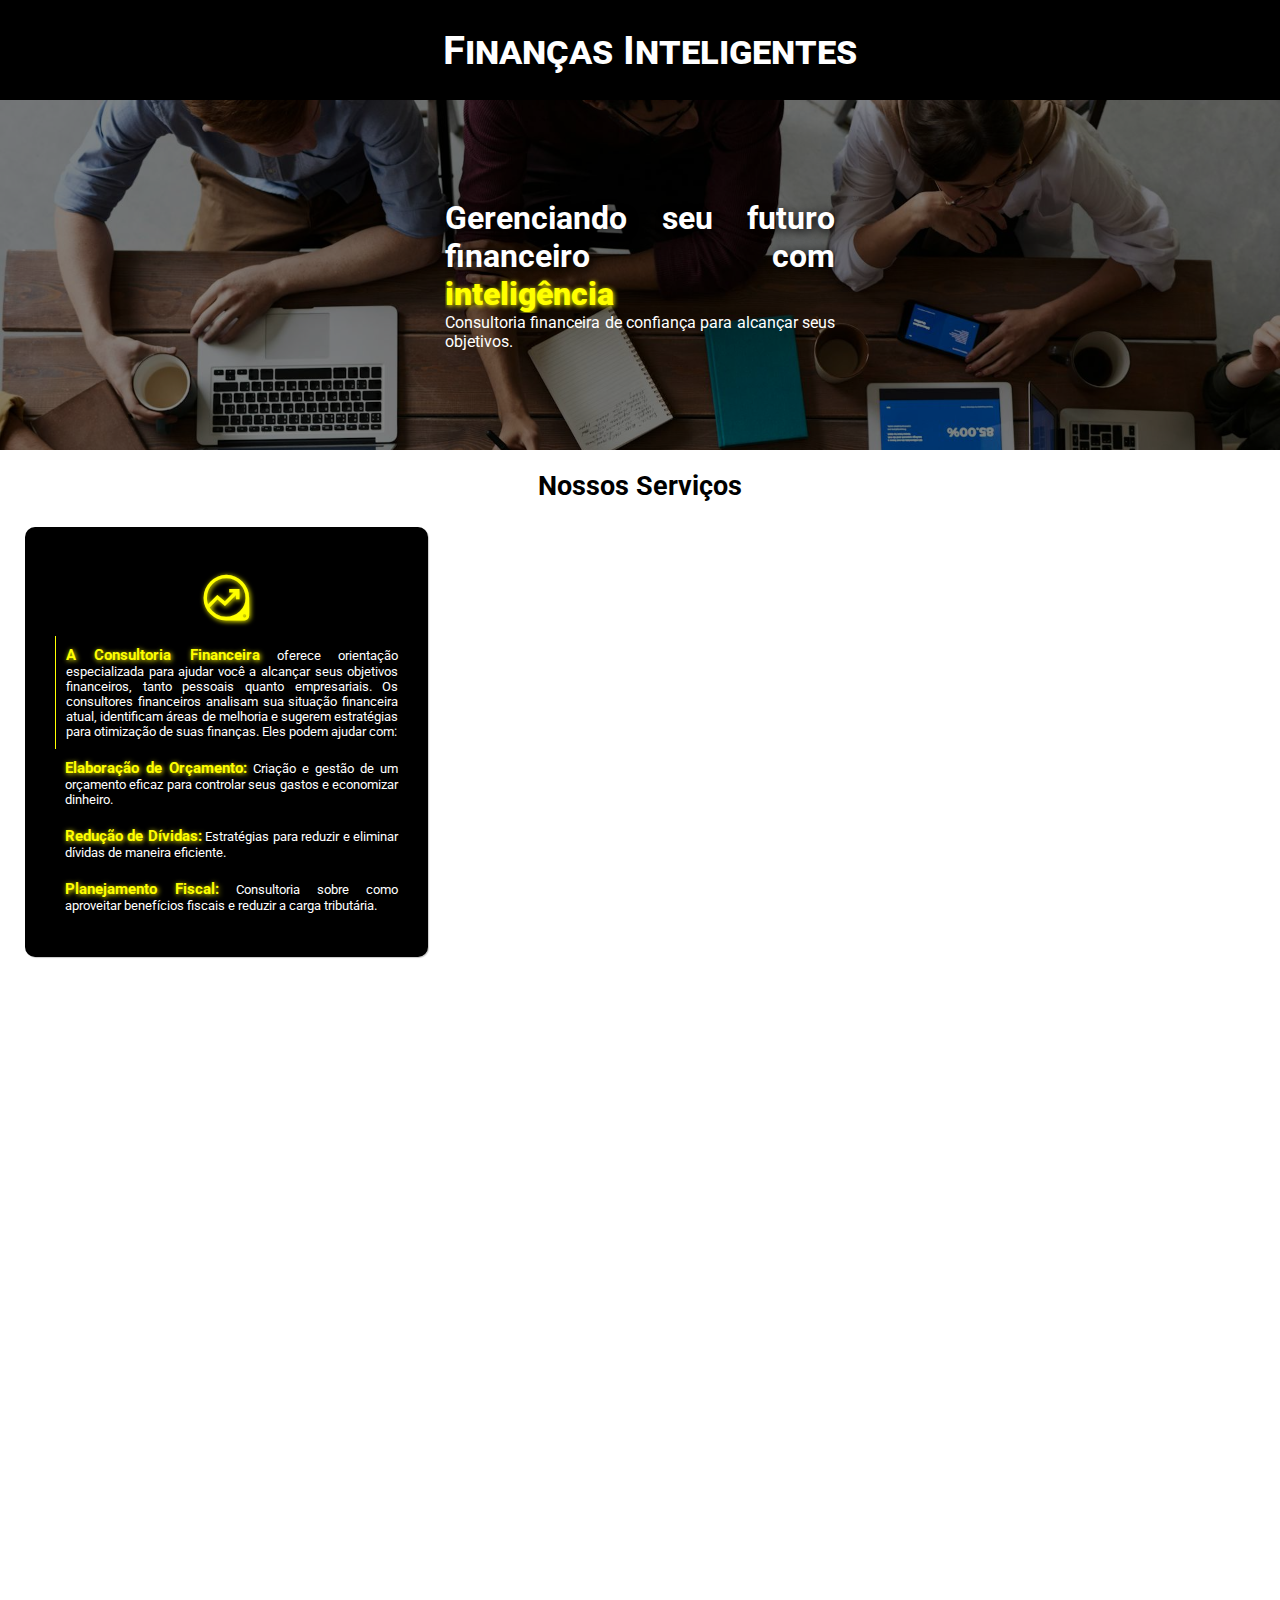
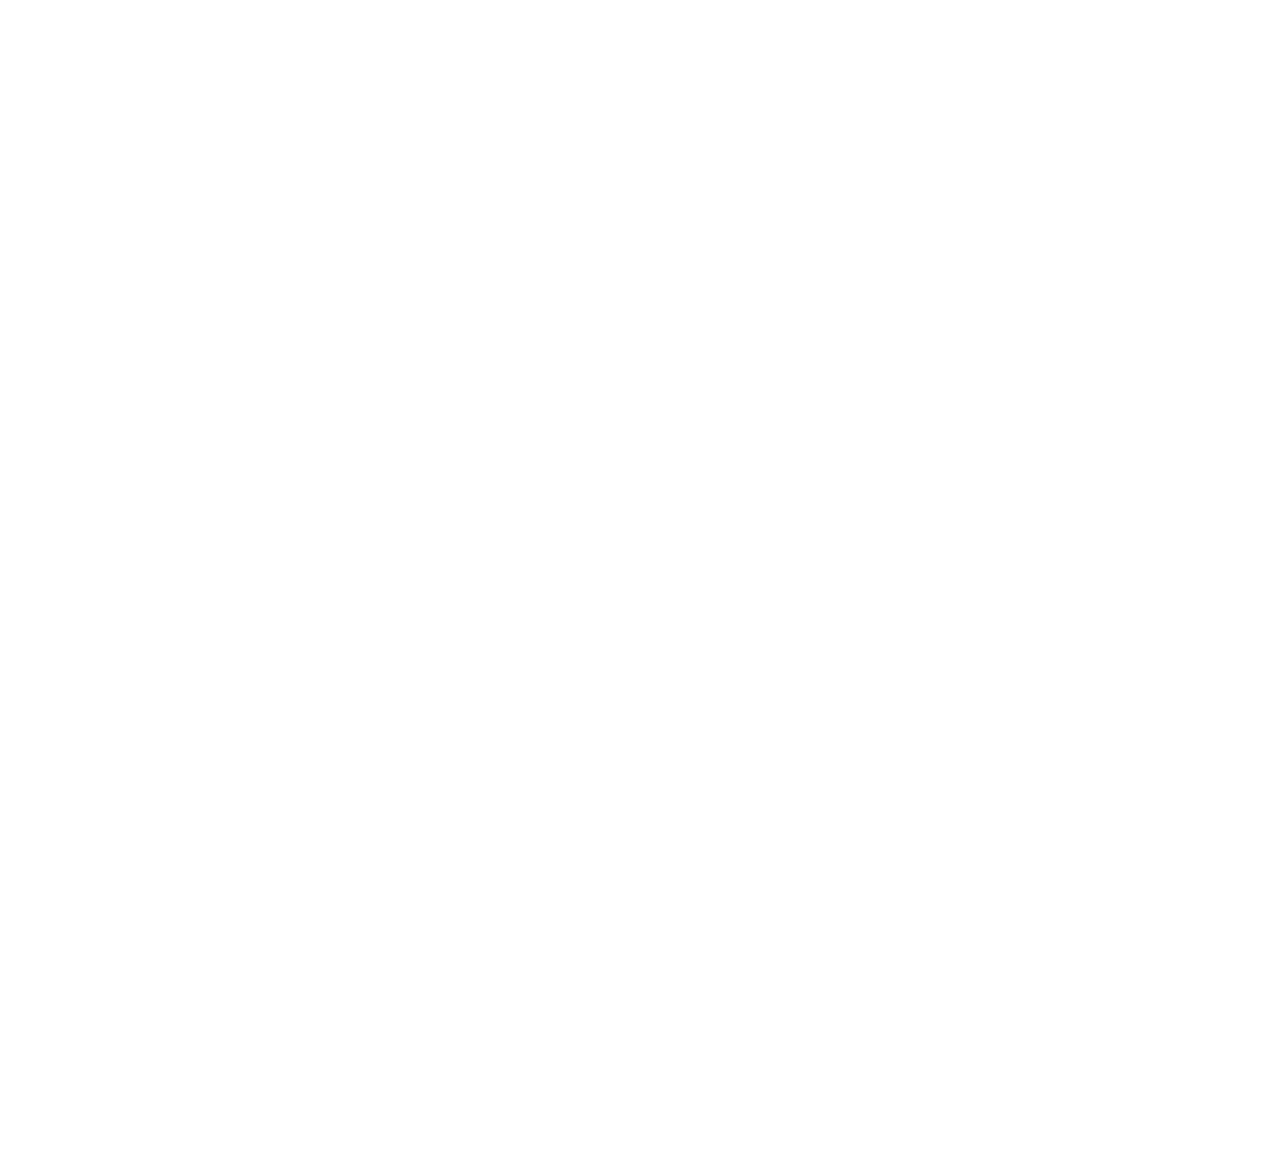
<file: index.html>
<!DOCTYPE html>
<html lang="pt-br">

<head>
    <meta charset="UTF-8">
    <meta name="viewport" content="width=device-width, initial-scale=1.0">
    <link rel="shortcut icon" href="image/logo.png" type="image/x-icon">
    <link rel="stylesheet" href="home.css">
    <link href="https://fonts.googleapis.com/css2?family=Material+Symbols+Outlined" rel="stylesheet">
    <title>Finanças Inteligentes - Home page</title>
</head>

<body>
    <header class="cabecalho">
 <h1>Finanças Inteligentes
    </header>

    <div id="banner">
        <div id="text">
            <h1>Gerenciando seu futuro financeiro com <strong>inteligência</strong></h1>
            <p>Consultoria financeira de confiança para alcançar seus objetivos.</p>
        </div>
    </div>

    <h1 id="servtext">Nossos Serviços</h1>
    <div class="container">
        <div class="serv">
            <span class="material-symbols-outlined">data_exploration</span>
            <p><strong>A Consultoria Financeira</strong> oferece orientação especializada para ajudar você a alcançar seus objetivos financeiros, tanto pessoais quanto empresariais. Os consultores financeiros analisam sua situação financeira atual, identificam áreas de melhoria e sugerem estratégias para otimização de suas finanças. Eles podem ajudar com:</p>
            <ul>
                <li><strong>Elaboração de Orçamento:</strong> Criação e gestão de um orçamento eficaz para controlar seus gastos e economizar dinheiro.</li>
                <li><strong>Redução de Dívidas:</strong> Estratégias para reduzir e eliminar dívidas de maneira eficiente.</li>
                <li><strong>Planejamento Fiscal:</strong> Consultoria sobre como aproveitar benefícios fiscais e reduzir a carga tributária.</li>
            </ul>
        </div>
        <div class="serv fade-in">
            <span class="material-symbols-outlined">query_stats</span>
            <p><strong>O Planejamento Financeiro</strong> envolve a criação de planos financeiros personalizados para garantir um futuro seguro e próspero. Este processo inclui:</p>
            <ul>
                <li><strong>Avaliação Financeira:</strong> Análise detalhada de sua situação financeira atual, incluindo renda, despesas, ativos e passivos.</li>
                <li><strong>Definição de Metas:</strong> Estabelecimento de metas financeiras de curto, médio e longo prazo.</li>
                <li><strong>Estratégias de Poupança e Investimento:</strong> Desenvolvimento de estratégias para poupar dinheiro e investir de forma eficiente.</li>
                <li><strong>Planejamento para Aposentadoria:</strong> Preparação para garantir uma aposentadoria confortável e segura.</li>
            </ul>
        </div>
        <div class="serv fade-in">
            <span class="material-symbols-outlined">monitoring</span>
            <p><strong>No tópico de Investimentos</strong> a ideia é maximizar o crescimento do seu capital através de estratégias eficazes. Isso pode incluir:</p>
            <ul>
                <li><strong>Análise de Mercado:</strong> Estudo do mercado financeiro para identificar oportunidades de investimento.</li>
                <li><strong>Diversificação de Portfólio:</strong> Distribuição de investimentos em diferentes ativos para minimizar riscos.</li>
                <li><strong>Investimentos em Ações e Títulos:</strong> Avaliação e seleção de ações e títulos que ofereçam um bom potencial de retorno.</li>
                <li><strong>Investimentos Imobiliários:</strong> Identificação de oportunidades no mercado imobiliário para diversificação e crescimento do capital.</li>
            </ul>
        </div>
    </div>

    <p id="textcarrossel" class="fade-in">O que nossos clientes dizem?</p>

    <div class="container-carrossel fade-in">
        <div class="carrossel">
            <article class="card">
                <div id="card1"></div>
                <p><strong>Ana Souza</strong><br>A consultoria da Finanças Inteligentes transformou minha vida financeira. Agora tenho controle sobre minhas finanças e estou no caminho certo para realizar meus sonhos.</p>
            </article>
            <article class="card">
                <div id="card2"></div>
                <p><strong>Carlos Mendes</strong><br>Graças ao planejamento financeiro oferecido pela Finanças Inteligentes, consegui organizar minhas economias e planejar minha aposentadoria com tranquilidade.</p>
            </article>
            <article class="card">
                <div id="card3"></div>
                <p><strong>Mariana Oliveira</strong><br>As estratégias de investimento recomendadas pela Finanças Inteligentes foram essenciais para o crescimento do meu capital. Recomendo fortemente!</p>
            </article>
            <article class="card">
                <div id="card4"></div>
                <p><strong>Pedro Lima</strong><br>A equipe da Finanças Inteligentes foi extremamente profissional e atenciosa. O suporte que recebi em gestão de dívidas e consultoria empresarial foi excepcional.</p>
            </article>
        </div>
    </div>

    <section class="sobre-nos fade-in">
        <h2>Sobre Nós</h2>
        <p>Na <strong>Finanças Inteligentes</strong>, nossa missão é ajudar você a alcançar seus objetivos financeiros de maneira eficaz e inteligente. Com anos de experiência no mercado financeiro, nossa equipe de especialistas está comprometida em oferecer consultoria personalizada e soluções financeiras inovadoras.<br><br><strong>Nossa Visão:</strong> Ser a principal referência em consultoria financeira, proporcionando segurança e prosperidade aos nossos clientes.<br><br><strong>Nossa Missão:</strong> Fornecer orientação financeira de alta qualidade, ajudando nossos clientes a tomar decisões informadas e alcançar o sucesso financeiro.</p>
    </section>

    <section class="artigos">
        <div id="artigo-1" class="fade-in">
            <div id="art1"></div>
            <p><strong>Como economizar dinheiro no dia a dia.</strong><br><br>Aprenda estratégias simples e eficazes para economizar dinheiro no seu dia a dia. Descubra como pequenas mudanças podem gerar grandes economias.</p>
        </div>
        <div id="artigo-2" class="fade-in">
            <div id="art2"></div>
            <p><strong>Como começar a investir com pouco dinheiro.</strong><br><br>Descubra como iniciar sua jornada de investimentos mesmo com pouco dinheiro. Saiba mais sobre as opções disponíveis para pequenos investidores.</p>
        </div>
        <div id="artigo-3" class="fade-in">
            <div id="art3"></div>
            <p><strong>Como se preparar financeiramente para a aposentadoria.</strong><br><br>Planeje sua aposentadoria com antecedência para garantir um futuro tranquilo e seguro. Veja nossas dicas de preparação financeira.</p>
        </div>
        <div id="artigo-4" class="fade-in">
            <div id="art4"></div>
            <p><strong>Conceitos básicos de educação financeira para iniciantes.</strong><br><br>Entenda os conceitos básicos de educação financeira e comece a tomar decisões mais informadas sobre seu dinheiro.</p>
        </div>
    </section>

    <form class="newsletter fade-in">
        <h1>Assine nosso Boletim Informativo</h1>
        <p>Receba dicas exclusivas de finanças pessoais, fique atualizado com as últimas notícias e tendências do mercado financeiro, e tenha acesso antecipado a novos artigos do blog. Inscreva-se agora!</p>
        <div>
            <input type="text" name="news" id="news" placeholder="e-mail">
            <input type="button" value="Assinar" id="news-btn">
        </div>
        <p><strong>Respeitamos sua privacidade. Seu e-mail será usado apenas para o envio da newsletter e não será compartilhado com terceiros.</strong></p>
    </form>

    <footer class="fade-in">
        <div class="footer-contact">
            <p>Endereço: Rua Exemplo, 123, Bairro Financeiro, Cidade, Estado</p>
            <p>Telefone: (11) 1234-5678</p>
            <p>E-mail: contato@financasinteligentes.com.br</p>
        </div>
        <div class="footer-social">
            <a href="#" target="_blank"><img src="image/facebook.png" alt=""></a>
            <a href="#" target="_blank"><img src="image/logotipo-do-linkedin.png" alt=""></a>
            <a href="#" target="_blank"><img src="image/instagram.png" alt=""></a>
        </div>
        <div class="footer-copyright">
            <p>© 2025 Finanças Inteligentes. Todos os direitos reservados.</p>
        </div>
    </footer>

    <script src="anima.js"></script>
</body>

</html>
</file>
<file: home.css>
@charset "UTF-8";
@import url("https://fonts.googleapis.com/css2?family=Roboto:ital,wght@0,100..900;1,100..900&display=swap");

* {
  margin: 0;
  padding: 0;
  box-sizing: border-box;
  overflow-x: hidden;
}

:root {
  --font1: "Roboto", serif;
}

html {
  background-color: #000;
}

body {
  background-color: #fff;
  color: #fff;
}

.cabecalho {
  background-color: #000;
  display: flex;
  height: 100px;
  width: 100vw;
  justify-content: center;
  align-items: center;

  h1 {
    font-family: var(--font1);
    font-variant: small-caps;
    font-size: 2.5em;
    margin-left: 20px;
    text-align: center;
    transition: .5s;
    &:hover {
      text-decoration: underline yellow;
      font-size: 2.7em;
    }
  }
}

.cabecalho p {
  font-size: 1.5em;
  font-family: var(--font1);
  margin-left: 6px;
  color: #fff;
}

.fade-in {
  opacity: 0;
  transition: opacity 0.3s ease-in-out;
}

#banner {
  background-color: #000;
  width: 100vw;
  height: 350px;
  background-image: url(image/reunion.jpg);
  background-size: cover;
  background-repeat: no-repeat;
}

#banner #text {
  background-color: rgba(0, 0, 0, 0.478);
  height: 100%;
  width: 100%;
  display: flex;
  justify-content: center;
  align-items: center;
  flex-direction: column;
}

#banner h1,
#banner p {
  color: #fff;
  font-family: var(--font1);
  text-align: justify;
  width: 390px;
}

#banner h1 {
  font-size: 2em;
  text-shadow: 2px 2px 10px #000;
}

#banner strong {
  color: yellow;
  text-shadow: 1px 1px 5px yellow;
}

#servtext {
  background-color: #fff;
  color: #000;
  font-family: var(--font1);
  text-align: center;
  font-size: 1.7em;
  padding-top: 20px;
}

.container {
  background-color: #fff;
  color: #fff;
  display: flex;
  flex-direction: column;
  width: 100vw;
}

.serv {
  background-color: #000;
  margin: 24px auto;
  align-items: center;
  width: 400px;
  height: 400px;
  display: flex;
  flex-direction: column;
  justify-content: center;
  border-radius: 10px;
  padding: 20px;
  box-shadow: 1px 1px 1px rgba(0, 0, 0, 0.214);
  margin-bottom: 7px;
}
.serv p {
  border-left: 1px solid yellow;
}
.serv p,
.serv ul > li {
  font-family: var(--font1);
  font-size: 0.7em;
  padding: 10px;
  text-align: justify;

  margin-left: 10px;
}

.serv strong {
  font-size: 1.2em;
  color: yellow;
  text-shadow: 1px 1px 5px yellow;
}

.serv span {
  color: yellow;
  padding: 10px;
  font-size: 3em;
  text-shadow: 1px 1px 5px yellow;
}

#textcarrossel {
  text-align: center;
  font-size: 1.5em;
  font-family: var(--font1);
  color: #000;
  background-color: #fff;
  padding: 5px;
  font-weight: bold;
}

.container-carrossel {
  width: 100vw;
  display: flex;
  flex-direction: row;
  align-items: center;
  justify-content: center;
  padding: 20px;
  background-color: #fff;
}

.carrossel {
  display: grid;
  grid-auto-flow: column;
  gap: 1.2rem;
  overflow-x: auto;
  overscroll-behavior-x: contain;
  scroll-snap-type: x mandatory;
  scrollbar-width: none;
  width: 70%;
  border-radius: 10px;
}

.card {
  background-color: #000;
  width: 250px;
  height: 300px;
  scroll-snap-align: center;
  border-radius: 10px;
  display: flex;
  flex-direction: column;
}

.card p {
  font-family: var(--font1);
  font-size: 0.8em;
  padding: 20px;
  text-align: justify;
}

.card strong {
  font-size: 1.2em;
  text-shadow: 1px 1px 5px yellow;
  color: yellow;
}

#card1,
#card2,
#card3,
#card4 {
  background-size: cover;
  background-position: center;
  background-repeat: no-repeat;
  width: 250px;
  height: 140px;
}

#card1 {
  background-image: url(image/ana.jpg);
}

#card2 {
  background-image: url(image/carlos.jpg);
}

#card3 {
  background-image: url(image/mariana.jpg);
}

#card4 {
  background-image: url(image/pedro.jpg);
}

.sobre-nos {
  overscroll-behavior-x: contain;
  scroll-snap-type: x mandatory;
  scrollbar-width: none;
  overflow-y: auto;
  padding: 20px;
  background-color: #000;
}

.sobre-nos h2 {
  color: yellow;
  font-family: var(--font1);
  font-size: 1.5em;
  text-align: justify;
  padding: 10px;
  text-shadow: 1px 1px 3px yellow;
}

.sobre-nos p {
  font-family: var(--font1);
  padding: 30px;
  font-size: 0.8em;
  text-align: justify;
  border-left: 1px solid yellow;
  padding-left: 10px;
}

.sobre-nos strong {
  text-decoration: underline yellow;
}

.artigos {
  margin-top: 20px;
  background: #fff;
  color: #000;
  display: flex;
  flex-flow: row wrap;
  width: 100vw;
}

.artigos #artigo-1,
.artigos #artigo-2,
.artigos #artigo-3,
.artigos #artigo-4 {
  background-color: #fff;
  width: 200px;
  height: 210px;
  margin: 10px auto;
  display: flex;
  flex-direction: row;
  border: 1px solid #fff;
  justify-content: center;
  align-items: center;
  box-shadow: 2px 2px 7px rgba(0, 0, 0, 0.522), 1px 1px 1px yellow;
  border-radius: 8px;
}

.artigos p {
  font-family: var(--font1);
  font-size: 0.7em;
  padding: 20px;
  text-align: justify;
}

.artigos strong {
  font-size: 1.2em;
  text-align: center;
}

.newsletter {
  border: 1px solid #000;
  color: #fff;
  display: flex;
  flex-direction: column;
  justify-content: center;
  align-items: center;
  background-color: #000;
  width: 100vw;
  font-family: var(--font1);
  margin: 20px auto;
  box-shadow: 3px 3px 10px rgba(0, 0, 0, 0.719);
  height: 400px;
}

.newsletter h1 {
  font-size: 1.2em;
  padding: 5px;
}

.newsletter p {
  font-size: 0.8em;
  text-align: justify;
  padding: 20px;
}

.newsletter div {
  margin: 10px;
  display: flex;
  justify-content: center;
  align-items: center;
  width: 100vw;
}

#news {
  background-color: #fff;
  border-radius: 8px;
  width: 200px;
  border: 1px solid #000;
  padding: 7px;
  margin: 0 10px;
  outline: none;
}

#news-btn {
  width: 160px;
  border: none;
  padding: 7px;
  border-radius: 8px;
  background-color: #fff;
  color: #000;
  margin-right: 50px;
}

#news-btn:hover {
  animation: btn-anima 1000ms;
}

@keyframes btn-anima {
  0% {
    background-color: yellow;
  }

  25% {
    background-color: #ffff30;
  }

  50% {
    background-color: #ffff76;
  }

  75% {
    background-color: #ffffad;
  }

  100% {
    background-color: #ffffe9;
  }
}

footer {
  padding: 20px;
  color: #000;
  width: 100vw;
  margin-top: 30px;
  background-color: yellow;
  font-size: 20px;
}

.footer-contact {
  font-family: var(--font1);
  font-size: 0.59em;
  padding: 20px;
  margin-left: 7px;
}

.footer-social {
  display: flex;
  justify-content: center;
  align-items: center;
}

.footer-social img {
  margin: 10px;
  width: 25px;
}

.footer-copyright {
  font-family: var(--font1);
  font-size: 0.6em;
  text-align: center;
  margin-bottom: 10px;
}

@media (min-width: 768px) {
  .container {
    justify-content: space-between;
    padding: 20px;
    flex-direction: column;
    align-items: center;
  }

  .serv {
    height: 385px;
    width: 550px;
    margin: 5px;
    font-size: 1.14em;
  }

  .carrossel {
    width: 300px;
  }

  .card {
    width: 270px;
    font-size: 1em;
  }

  .card #card1,
  .card #card2,
  .card #card3,
  .card #card4 {
    background-size: cover;
    background-position: center;
    background-repeat: no-repeat;
    width: 270px;
    height: 140px;
  }

  .sobre-nos h2 {
    font-size: 1.6em;
  }

  .sobre-nos p {
    font-size: 0.9em;
    width: 75%;
    margin-left: 10px;
  }

  .sobre-nos a {
    font-size: 0.9em;
  }

  .sobre-nos strong {
    font-size: 1em;
  }

  .artigos #artigo-1,
  .artigos #artigo-2,
  .artigos #artigo-3,
  .artigos #artigo-4 {
    background-color: #fff;
    width: 200px;
    height: 280px;
    margin: 10px auto;
    font-size: 1.16em;
  }

  .newsletter p {
    font-size: 0.8em;
    text-align: justify;
    padding: 20px;
    width: 65%;
  }

  footer {
    font-size: 1.2em;
  }
}

@media (min-width: 1024px) {
  .container {
    justify-content: space-between;
    padding: 20px;
    flex-direction: row;
  }

  .serv {
    height: 430px;
    width: 440px;
    margin: 5px;
    font-size: 1.14em;
  }

  .carrossel {
    width: 400px;
  }

  .card {
    height: 420px;
    width: 370px;
    font-size: 1em;
  }

  .card p {
    font-size: 1.1em;
  }

  .card #card1,
  .card #card2,
  .card #card3,
  .card #card4 {
    background-size: cover;
    background-position: center;
    background-repeat: no-repeat;
    width: 370px;
    height: 200px;
  }

  .sobre-nos h2 {
    font-size: 1.6em;
  }

  .sobre-nos p {
    font-size: 1em;
    width: 75%;
    margin-left: 10px;
  }

  .sobre-nos a {
    font-size: 1em;
  }

  .sobre-nos strong {
    font-size: 1.1em;
  }

  .artigos #artigo-1,
  .artigos #artigo-2,
  .artigos #artigo-3,
  .artigos #artigo-4 {
    background-color: #fff;
    width: 315px;
    height: 280px;
    margin: 10px auto;
    font-size: 1.16em;
  }

  .newsletter p {
    font-size: 1em;
    text-align: justify;
    padding: 20px;
    width: 65%;
  }

  footer {
    font-size: 20px;
  }
}
</file>
